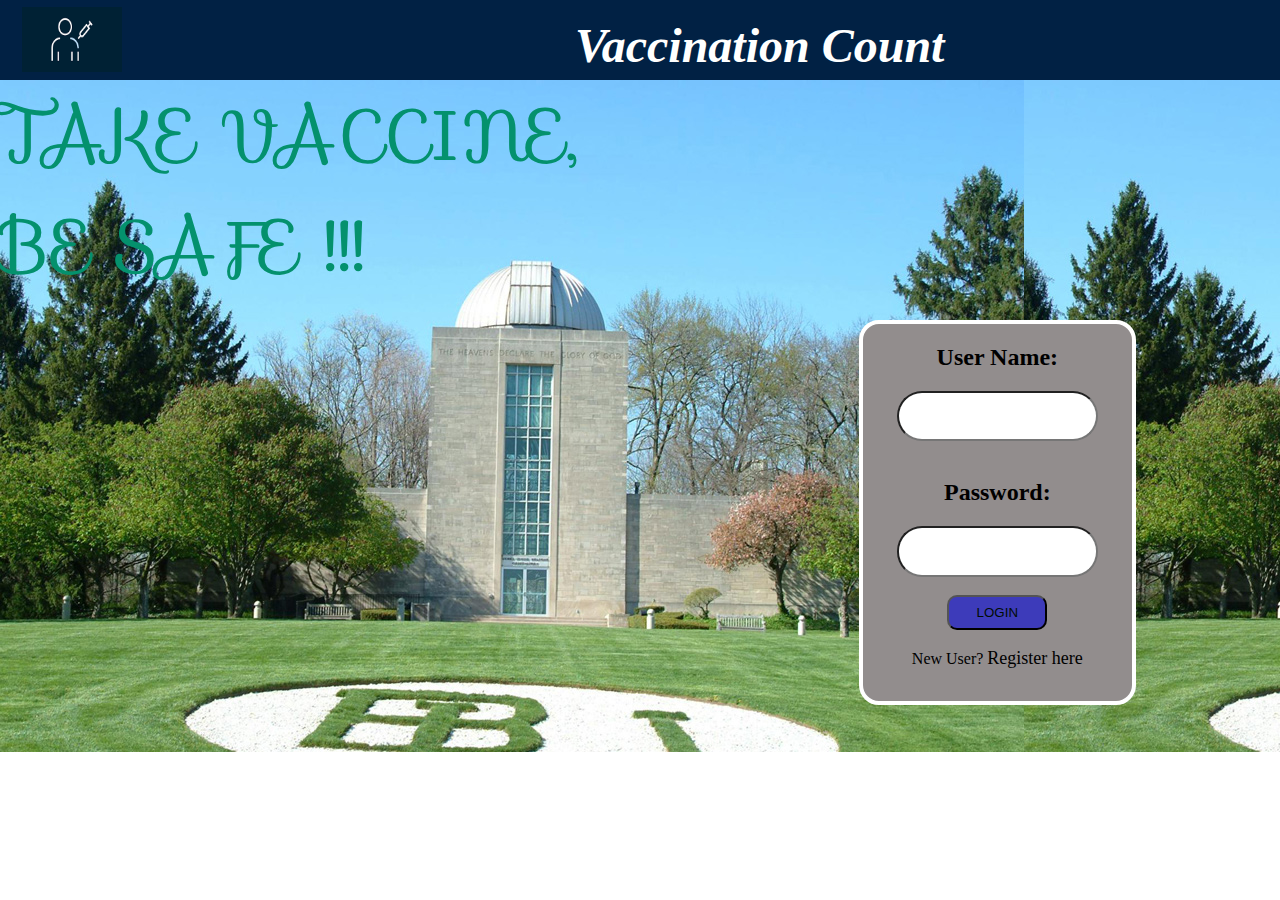
<file: index.html>
<!DOCTYPE html>
<html lang="en">

<head>
    <meta charset="UTF-8">
    <meta http-equiv="X-UA-Compatible" content="IE=edge">
    <meta name="viewport" content="width=device-width, initial-scale=1.0">
    <title> </title>
    <link href='https://fonts.googleapis.com/css?family=Sofia' rel='stylesheet'>
    <link rel="stylesheet" href="style.css">


</head>

<body >
   
    <header>

        <div class="header">
            <div class="left">
                <img src="logo.png" alt="logo" width="100em" height="65em">
                
            </div>
            <div class="mid">
                <i> <b>Vaccination Count</b> </i>
            </div>
        </div>

    </header>

    <body>
        <div class="body">
           <div class="font"> TAKE VACCINE, <br> BE SAFE !!!  </div>
            <div class="container">
              
                <div class="bleft">       </div>
                <div class="bright"> 
                    <div id="border"> 
                    <div class="bodySection">
                        <form action="http://localhost/vaccination/api/login.php" method="POST">
                        <h2> User Name:</h2>  <input type="text" name="username" required><br><br>
                        <h2>Password:</h2>  <input type="password" name="password" required><br><br>
                        <button type="submit" name="login" value="LOGIN" id="button"> LOGIN</button><br><br>
                        New User? <a href="register.html" class="rlink"> Register here</a>
                        </form>
                    </div>
                     </div>
                </div>


            </div>
        </div>
    </body>
    <footer>
        <div class="footer">
           

        </div>
    </footer>
</body>

</html>
</file>
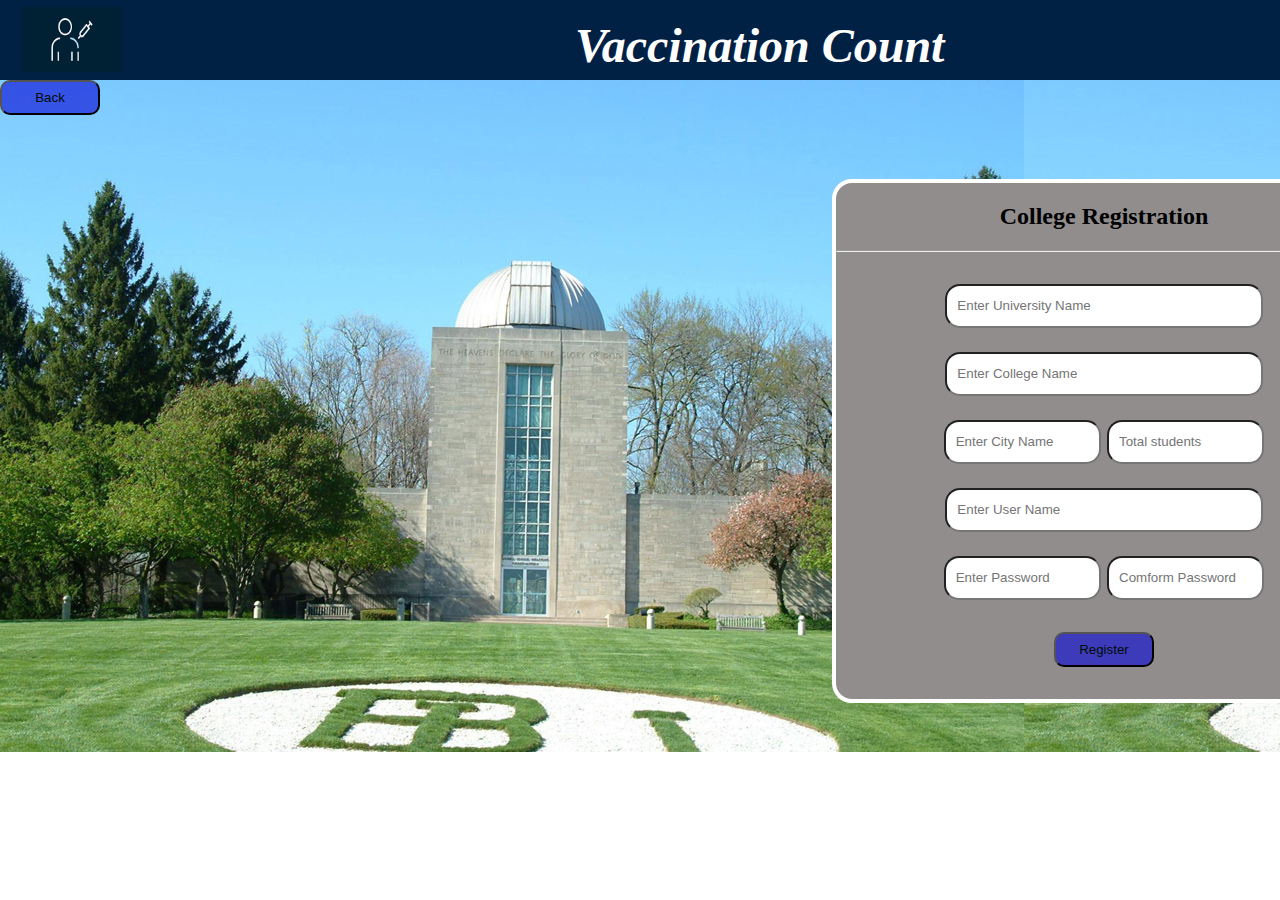
<file: register.html>
<!DOCTYPE html>
<html lang="en">

<head>
    <meta charset="UTF-8">
    <meta http-equiv="X-UA-Compatible" content="IE=edge">
    <meta name="viewport" content="width=device-width, initial-scale=1.0">
    <title> register </title>
    <link rel="stylesheet" href="style.css">
</head>
<body >
   
    <header>
        <div class="header">
            <div class="left">
                <img src="logo.png" alt="logo" width="100em" height="65em">   
            </div>
            <div class="mid">
                <i> <b>Vaccination Count</b> </i>
            </div>
        </div>
    </header>

    <body>
        <div class="body">
            <a href="http://localhost/vaccination/index.html"><button id="button">Back</button></a>
                <div class="register"> 
                    <div class="border"> 
                    <div class="bodySection">
                        <form action="http://localhost/vaccination/api/register.php" method="POST">
                            <h2> College Registration </h2><hr>
                           <h2> <input type="text" name="uname" class="input" placeholder="Enter University Name"> <br>
                            <input type="text" name="collegename" class="input" placeholder="Enter College Name" > <br>
                            <input type="text" name="city" class="input1" placeholder="Enter City Name">
                             <input type="number" name="student" class="input1" placeholder="Total students"><br>
                             <input type="text" name="username"class="input" placeholder="Enter User Name" ><br>
                           <input type="password" name="password" class="input1" placeholder="Enter Password" >
                            <input type="password" name="comform" class="input1" placeholder="Comform Password" ></h2>
                             <button id="button">Register</button>
                        </form>


                    </div>
                     </div>
                </div>


            
        </div>
    </body>
    
</body>

</html>
</file>
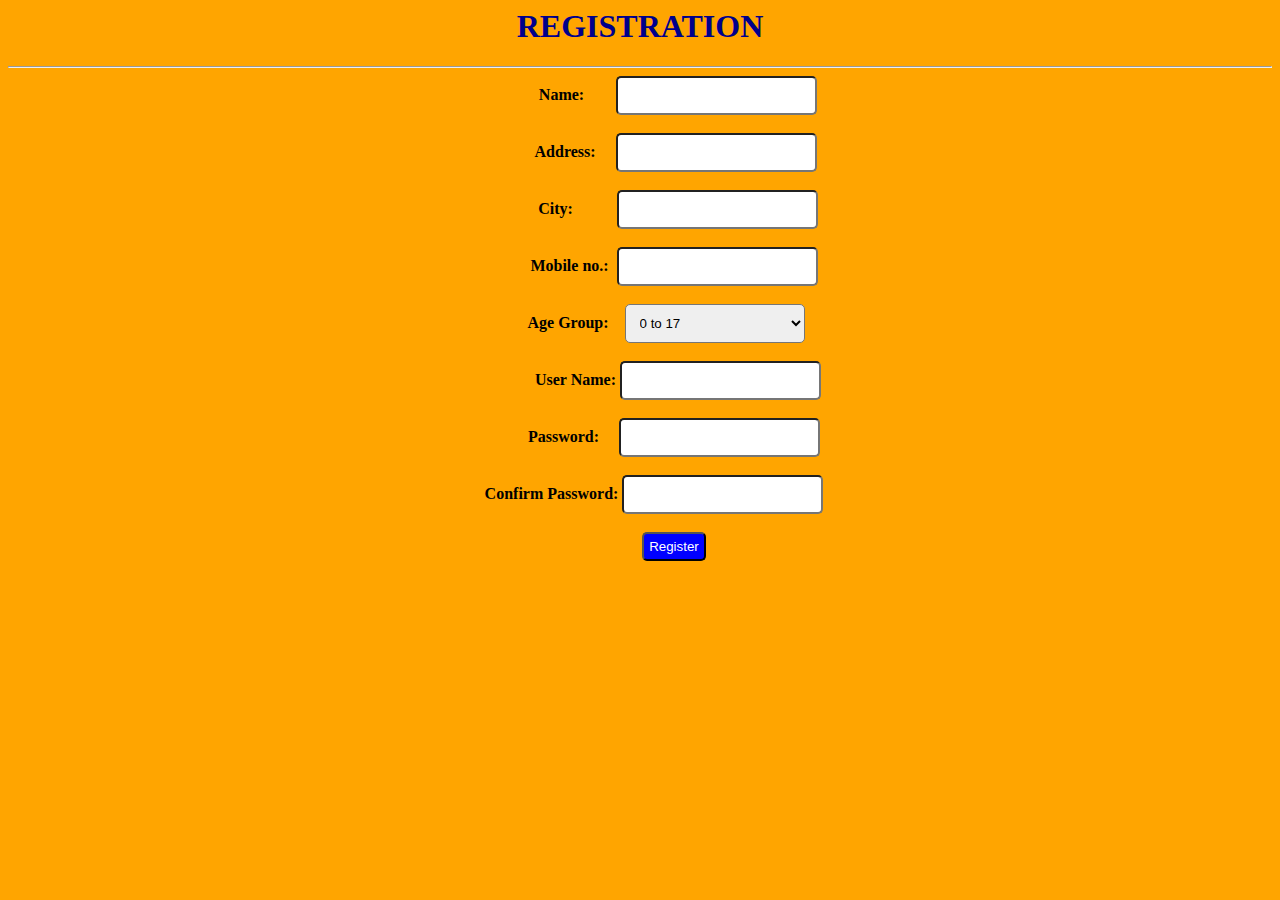
<file: registration.html>
<html>
    <head>
        <title>Registration</title>
        <link rel="stylesheet" href="C:\xampp\htdocs\vaccination\stylesheet.css">
    </head>
    <body bgcolor="orange" ><center>
       
        <style>
            #button{
               padding: 5px;
                border-radius: 5px;
                background-color: blue;
              color: white}
              #dropbox{
               padding:10px;
                border-radius: 5px;
                 width: 180px;
              }
              input{
               padding: 10px;
               border-radius: 5px;}

        </style>
        <h1 style="color: darkblue;">REGISTRATION</h1>
        <hr> 
        <form action="api/register.php" method="POST"><b>
        &nbsp;&nbsp;&nbsp;&nbsp;&nbsp;&nbsp;&nbsp;&nbsp;&nbsp;&nbsp;&nbsp;&nbsp;&nbsp;&nbsp;&nbsp;&nbsp;&nbsp;&nbsp; Name:&nbsp;&nbsp;&nbsp;&nbsp; &nbsp;&nbsp;&nbsp;<input type="text" name="name"><br><br>
        &nbsp;&nbsp;&nbsp;&nbsp;&nbsp;&nbsp;&nbsp;&nbsp;&nbsp;&nbsp;&nbsp;&nbsp;&nbsp;&nbsp;&nbsp;&nbsp;&nbsp; Address:&nbsp;&nbsp;&nbsp;&nbsp; <input type="text" name="address"><br><br>
        &nbsp;&nbsp;&nbsp;&nbsp;&nbsp;&nbsp;&nbsp;&nbsp;&nbsp;&nbsp;&nbsp;&nbsp;&nbsp;&nbsp;&nbsp;&nbsp;&nbsp;&nbsp; City:&nbsp;&nbsp;&nbsp;&nbsp;&nbsp;&nbsp; &nbsp;&nbsp;&nbsp;&nbsp;<input type="text" name="city"><br><br>
        &nbsp;&nbsp;&nbsp;&nbsp;&nbsp;&nbsp;&nbsp;&nbsp;&nbsp;&nbsp;&nbsp;&nbsp;&nbsp;&nbsp;&nbsp;&nbsp; Mobile no.:&nbsp; <input type="number" maxlength="10" name="mobile"><br><br>
        &nbsp;&nbsp;&nbsp;&nbsp;&nbsp;&nbsp;&nbsp;&nbsp;&nbsp;&nbsp;&nbsp;&nbsp;&nbsp;Age Group:&nbsp;&nbsp;&nbsp; <select name="agegroup" id="dropbox">
            <option value="1"> 0 to 17 </option>
            <option value="2"> 18 to 44  </option>
            <option value="3"> 45 onwards  </option>
        </select><br><br>
        &nbsp;&nbsp;&nbsp;&nbsp;&nbsp;&nbsp;&nbsp;&nbsp;&nbsp;&nbsp;&nbsp;&nbsp;&nbsp;&nbsp;&nbsp;&nbsp;&nbsp;&nbsp; User Name:&nbsp;<input type="text" name="username"><br><br>
        &nbsp;&nbsp;&nbsp;&nbsp;&nbsp;&nbsp;&nbsp;&nbsp;&nbsp;&nbsp;&nbsp;&nbsp;&nbsp;&nbsp;&nbsp;&nbsp;&nbsp;Password:&nbsp; &nbsp;&nbsp;&nbsp;<input type="password" name="password"><br><br>
        &nbsp;&nbsp;&nbsp;&nbsp;&nbsp;&nbsp;&nbsp;Confirm Password: <input type="password" name="comform"><br><br>
        &nbsp;&nbsp;&nbsp;&nbsp;&nbsp;&nbsp;&nbsp;&nbsp;&nbsp;&nbsp;&nbsp;&nbsp;&nbsp;&nbsp;&nbsp;&nbsp; <button id="button">Register</button>
    </form></center></body>
</html>
</file>
<file: style.css>
#headerSection{
        padding: 5px;
        color:rgb(34, 170, 7);
    }
    #headerSection h1{
        font-family: cursive;
    }
    
    input{
        padding: 10px;
        border-radius: 25px;
        height: 2em;
    }
    
    #button{
        padding: 5px;
        border-radius: 10px;
        width: 100px;
        height: 35px;
        background-color: rgba(7, 7, 214, 0.61);
        color: rgb(1, 12, 3);
    }
    #button1{
        padding: 5px;
        border-radius: 10px;
        width: 100px;
        height: 35px;
        background-color: rgba(7, 7, 214, 0.61);
        color: rgb(1, 12, 3);
        margin-left: 1.5em;
        margin-top: 1em;
    }
    .logout{
        float: right;
    }
    
    select{
        padding:10px;
        border-radius: 5px;
        width: 180px;
    }

    body {
        margin: 0px;
        padding: 0px;
    
    
    }
    
    .header {
        background-color: rgb(1, 33, 68);
        height: 80px;
        width: 100%;
        /* position: fixed; */
    
    
    }
    
    .left {
        display: inline-block;
        
        margin: 7px 22px;
    
    }
  
    .mid {
        display: flex;
        position: absolute;
        left: 35em;
        top: 2px;
        width: 40%;
        margin: 1em auto;
    
    
    } 
    
   #button1, #votes, #button{
        cursor: pointer;
    }
    
    .body {
        background-image: url("image2.jpg"); height: 200rem;
        
        height: 42em;
        width: auto;
    }
    
    
    .li {
        padding-left: 30px;
        font-size: 1.3em;
    }
    
    /* .footer {
        background-color: aqua;
        height: 54px;
        font: larger bold italic;
        width: auto;
        color: black;
    
    } */
    
    b{
        margin-left: 15px;
        display: flex;
    }
    
    ul li {
        display: inline-block;
    }
    
    ul li a {
        color: white;
        text-decoration: none;
    
    }
    
    
    a:hover {
        color: rgb(4, 65, 12);
        font-size: 21px;
    }
    
    .right:hover {
        height: 30px;
    }

    .rlink{
        text-decoration: none;
        color: black;
        font-size: large;
    }
    
    @keyframes animation {
        from {
            font-size: 0px;
            margin-left: 1em;
        }
    
        to {
            font-size: 60px;
            margin-left: 6em;
        }
    
    }


.container{
    display: flex;
    position: fix;
}
    
.bleft{
    width: 70%;
}

.bleft1{
    width: 40%;
}

.bright{
    width: 50%;
}

.bright1{
    width:40%;
}

/* .bodysection{
    position: absolute;
    border: 2px solid black;
    background-color: brown;

} */

#border{
    border: 4px solid white;
    margin: 4rem 9rem 5rem 7rem;
    padding-bottom: 2rem;
    border-radius: 20px;
    background-color: rgb(146, 141, 141);
    text-align: center;  
      }

      .border{
        border: 4px solid white;
        margin: 4rem 9rem 5rem 7rem;
        padding-bottom: 2rem;
        border-radius: 20px;
        background-color: rgb(146, 141, 141);
        text-align: center;  
          }

          .border1{
            border: 4px solid white;
            margin: 2rem 9rem 0rem 10rem;
            
            border-radius: 20px;
            background-color: rgb(124, 177, 121);
            text-align: center;
            width: 100%;
              }

.font{
    font-size: 70px;
    height: 11rem;
    color: rgb(4, 145, 109);
    scroll-behavior: auto;
    font-family: 'Sofia';

        animation-name: animation;
        animation-duration: 10s;
        animation-iteration-count: infinite; 
         animation-direction: alternate;
}



@keyframes animation2 {
    0% {
        color: rgb(233, 129, 10);
    }

    15% {
        color: rgb(62, 30, 202);
    }

    30% {
        color: rgb(179, 13, 123);
    }

    45% {
        color: rgb(21, 187, 30);
    }

    60% {
        color: aqua;
    }

    75% {
        color: rgb(228, 243, 12);
    }

    90% {
        color: rgb(197, 27, 27);
    }

}

i{
    font-size: 3em;
    color: white;
    

    animation-name: animation2;
    animation-duration: 3s;
    animation-iteration-count: infinite;
    animation-direction: alternate;
}

.register{
    width: 50em;
    height: auto;
    margin-left: 45em;
}

.input{
    padding: 10px;
    border-radius: 15px;
    height: 1.5em;
    width: 22em;
    margin: 12px 0px 12px 0px;
}
.input1{
    padding: 10px;
    border-radius: 15px;
    height: 1.5em;
    width: 10em;
    margin: 12px 0px 12px 0px;
}

#votes{
    border-radius: 90%;
    width: 80px;
    height: 50px;
    background-color: blue;
    font-size: larger;
}
</file>
